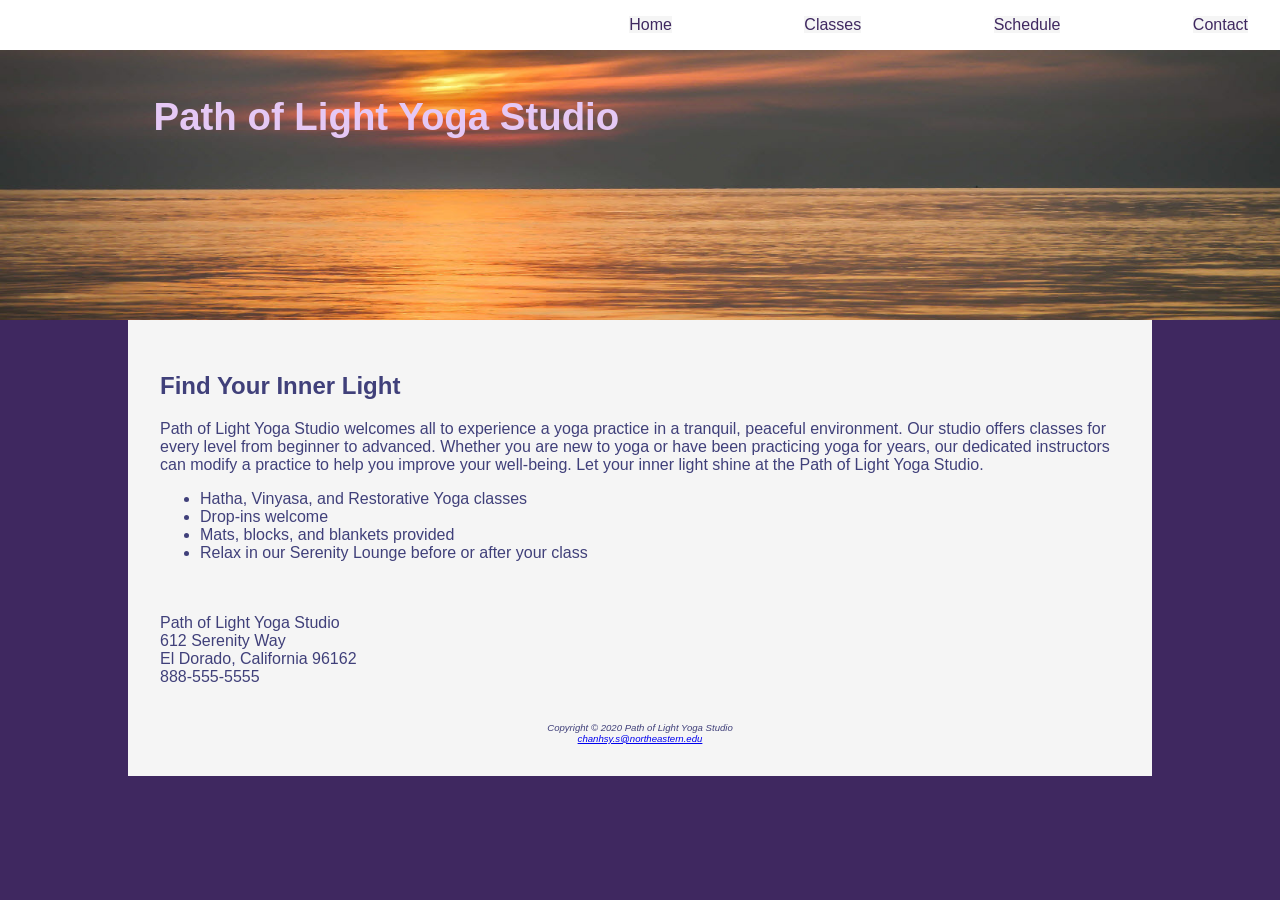
<file: index.html>
<!--Sirirath Chanhsy-->

<!DOCTYPE html> <!--document type definition to declare page as html-->
<html lang="en"> <!--declare language of page-->
<head> <!--head tag-->
<title>Path of Light Yoga Studio</title> <!--webpage title-->
<meta name="viewport"
content="width=thedevice-width, initial-scale=1.0">
<meta charset="utf-8">
<!--external link for css style application to html-->
<link rel="stylesheet" href = "stylesheet/yoga.css">
</head> <!--closing tag-->
<header class="content">
    <a id="mobile" href="tel:888-555-5555">888-555-5555 <!--hyperlink for mobile and site users to reference contact number-->
        <span id="desktop">888-555-5555</span></a>
    
<!--span element to style page title-->
    <a href="index.html" style="text-decoration:none" class="studio">
        <h1>Path of Light Yoga Studio</h1></a> 
</header>
<!--navigation tag-->
<nav class="studio"> 
    <a href="index.html">Home</a>
     <!--hyperlink reference to index.html for navigation-->
    <a href="classes.html">Classes</a>
    <a href="schedule.html">Schedule</a>
    <a href="contact.html">Contact</a>
    
</nav>
<!--body/main section of webpage-->

<!--style rule to apply css webpage margin and width coding-->
<div id="wrapper">
<main>


<h2>Find Your Inner Light</h2> <!--subheader h2-->
<p>Path of Light Yoga Studio welcomes all to experience a yoga practice in a tranquil, peaceful environment. Our studio offers classes for every level from beginner to advanced. Whether you are new to yoga or have been practicing yoga for years, our dedicated instructors can modify a practice to help you improve your well-being. Let your inner light shine at the Path of Light Yoga Studio.</p>
<ul> <!--unordered list tag-->
	<li>Hatha, Vinyasa, and Restorative Yoga classes</li> <!--opening and closing list unordered-->
    <li>Drop-ins welcome</li>
    <li>Mats, blocks, and blankets provided</li>
    <li>Relax in our Serenity Lounge before or after your class</li>
</ul>
<br><br>
 <!--div element to contain org name address and phone-->
	Path of Light Yoga Studio<br>
    612 Serenity Way<br>
    El Dorado, California 96162<br>
    888-555-5555<br>
     <!--space tags or line breaks-->

<br><br>

<footer>
	Copyright &copy; 2020 Path of Light Yoga Studio <!--copyright syntax, italicized and small print character tags-->
<br>
<a href="mailto:chanhsy.s@northeastern.edu"> chanhsy.s@northeastern.edu</a> <!--email hyperlink-->
</footer>
</main>
</div>
 <!--main or body closing tag-->
</html> <!--html closing tag-->
</file>
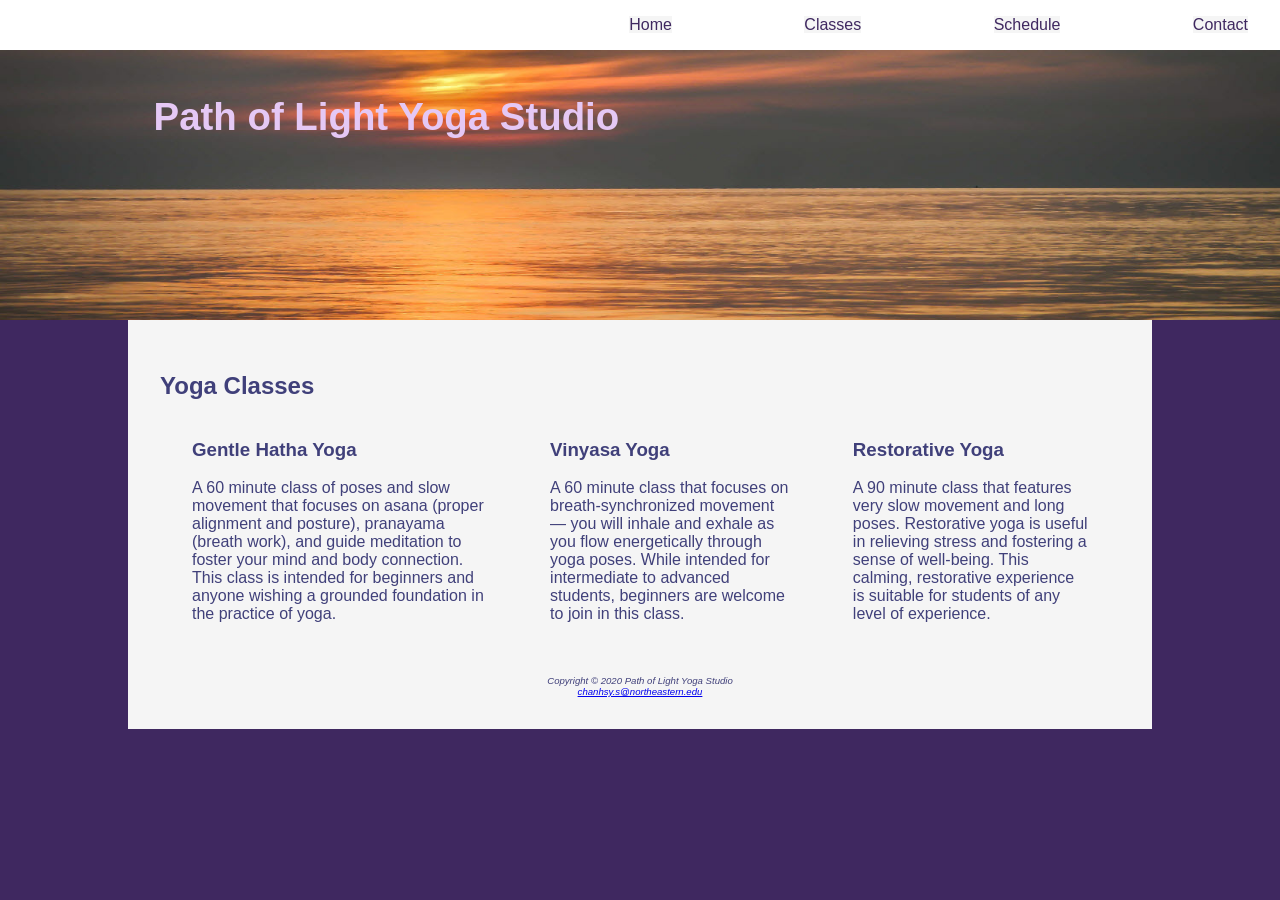
<file: classes.html>
<!--Sirirath Chanhsy-->

<!DOCTYPE html> <!--document type declaration (html)-->
<html lang="en"> <!--declared language in use-->
<head>
<title>Path of Light Yoga Studio : : Classes</title>
<meta name="viewport" 
content="width=device-width, initial-scale=1.0">
<meta charset="utf-8">

<!--external link to css folder to apply to html-->
<link rel="stylesheet" href="stylesheet/yoga.css">
<!--closing title tag-->
</head>
<!--alert message config. with message onload/during page load
	(must be config after </head> tag for no validation coding error)-->
<body onload="alert
('Yin Yoga classes begin next month!');">
<header class="content">
	<a id="mobile" href="tel:888-555-5555">888-555-5555 <!--hyperlink for mobile and site users to reference contact number-->
        <span id="desktop">888-555-5555</span></a>
<!--span tag for element named studio in connection to css-->
<a href="index.html" style="text-decoration:none" class="studio"><h1>Path of Light Yoga Studio</h1></a>
</header>
<!--navigation link tag for webpage-->
<nav class="studio">
	
	<a href="index.html">Home</a>
	<a href="classes.html">Classes</a>
	<a href="schedule.html">Schedule</a>
	<a href="contact.html">Contact</a>
	
</nav>


<!--style rule to apply css webpage margin and width coding-->
<div id="wrapper">

<main>
<h2>Yoga Classes</h2>

<!--description list tag-->
<div id="flow">
<section>
	
<h3>Gentle Hatha Yoga</h3> <!--title of description-->
	<!--tag for description-->
	<p>A 60 minute class of poses and slow movement that focuses on asana
		(proper alignment and posture), pranayama (breath work), and guide
		meditation to foster your mind and body connection.
		This class is intended for beginners and anyone wishing a grounded
		foundation in the practice of yoga.
	</p> 
</section>
<section>
<h3>Vinyasa Yoga</h3>
	<p>A 60 minute class that focuses on breath-synchronized movement &mdash; <!--character code for long dash-->
		you will inhale and exhale as you flow energetically through yoga poses.
		While intended for intermediate to advanced students, beginners are welcome
		to join in this class.</p>
</section>
<section>
<h3>Restorative Yoga</h3>
	<p>A 90 minute class that features very slow movement and long poses.
		Restorative yoga is useful in relieving stress and fostering a sense
		of well-being. This calming, restorative experience is suitable for
		students of any level of experience.</p>
</section>
 <!--closing tag for description list-->
	<!--space tag-->
	<div class="mathero"></div>
		 
	
</div>
</main>
<br><br>


<footer>
	Copyright &copy; 2020 Path of Light Yoga Studio <!--special character code for copyright-->
	<br>
	<!--hyperlink-->
	<a href="mailto:chanhsy.s@northeastern.edu"> chanhsy.s@northeastern.edu</a>
</footer>

</div>
</body>
</html>
</file>
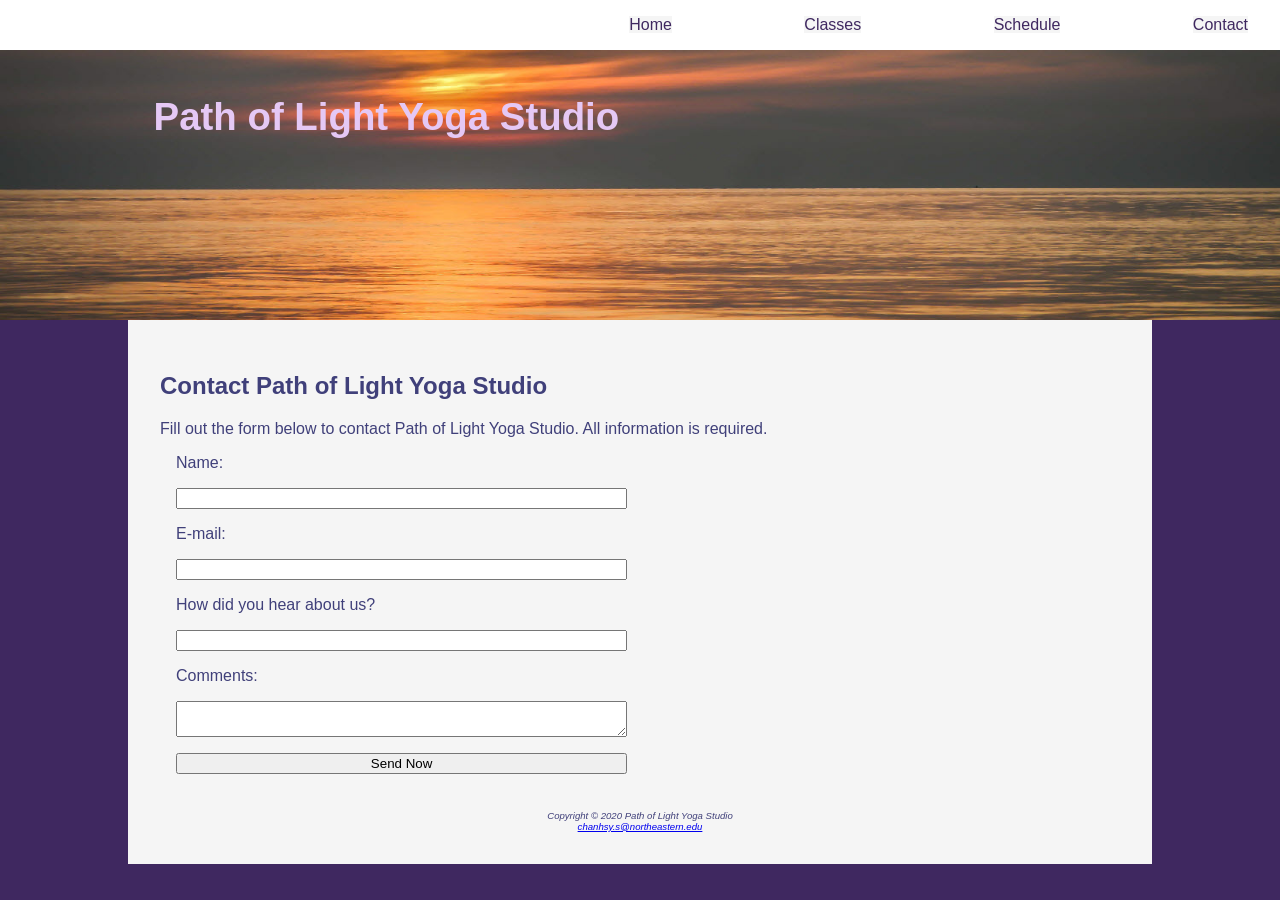
<file: contact.html>
<!--Sirirath Chanhsy-->

<!DOCTYPE html> <!--document type declaration (html)-->
<html lang="en"> <!--declared language in use-->
<head>
<title>Path of Light Yoga Studio : : Contact</title>
<meta name="viewport" 
content="width=device-width, initial-scale=1.0">
<meta charset="utf-8">

<!--external link to css folder to apply to html-->
<link rel="stylesheet" href="stylesheet/yoga.css">
<!--closing title tag-->
</head>
<header class="content">
	<a id="mobile" href="tel:888-555-5555">888-555-5555 <!--hyperlink for mobile and site users to reference contact number-->
        <span id="desktop">888-555-5555</span></a>
<!--span tag for element named studio in connection to css-->
<a href="index.html" style="text-decoration:none" class="studio"><h1>Path of Light Yoga Studio</h1></a>
</header>
<!--navigation link tag for webpage-->
<nav class="studio">
	
	<a href="index.html">Home</a>
	<a href="classes.html">Classes</a>
	<a href="schedule.html">Schedule</a>
	<a href="contact.html">Contact</a>
	
</nav>


<!--style rule to apply css webpage margin and width coding-->
<div id="wrapper">
<main>
<h2>Contact Path of Light Yoga Studio</h2>

<p>
    Fill out the form below to contact Path of Light 
    Yoga Studio. All information is required.
</p>

<div class="form">

<form method="post" 
action="https://webdevbasics.net/scripts/yoga.php" 
class="form2">

<label>
    Name:
</label>
<input type="text" required>

<label>
    E-mail:
</label>
<input type="text" required>

<label>
    How did you hear about us?
</label>
<input type="text" list="referral" required>
    <datalist id="referral">
        <option value="Google" label="Google">
        <option value="Bing" label="Bing">
        <option value="Facebook" label="Facebook">
        <option value="Friend" label="Friend">
        <option value="Radio Ad" label="Radio Ad">
    </datalist>

<label>
    Comments:
</label>
<textarea name="myComments" rows="2" cols="20"
required></textarea>

<input id="mySubmit" type="submit" value="Send Now">



</form>
</div>
</main>
<br><br>


<footer>
	Copyright &copy; 2020 Path of Light Yoga Studio <!--special character code for copyright-->
	<br>
	<!--hyperlink-->
	<a href="mailto:chanhsy.s@northeastern.edu"> chanhsy.s@northeastern.edu</a>
</footer>

</div>

</html>
</file>
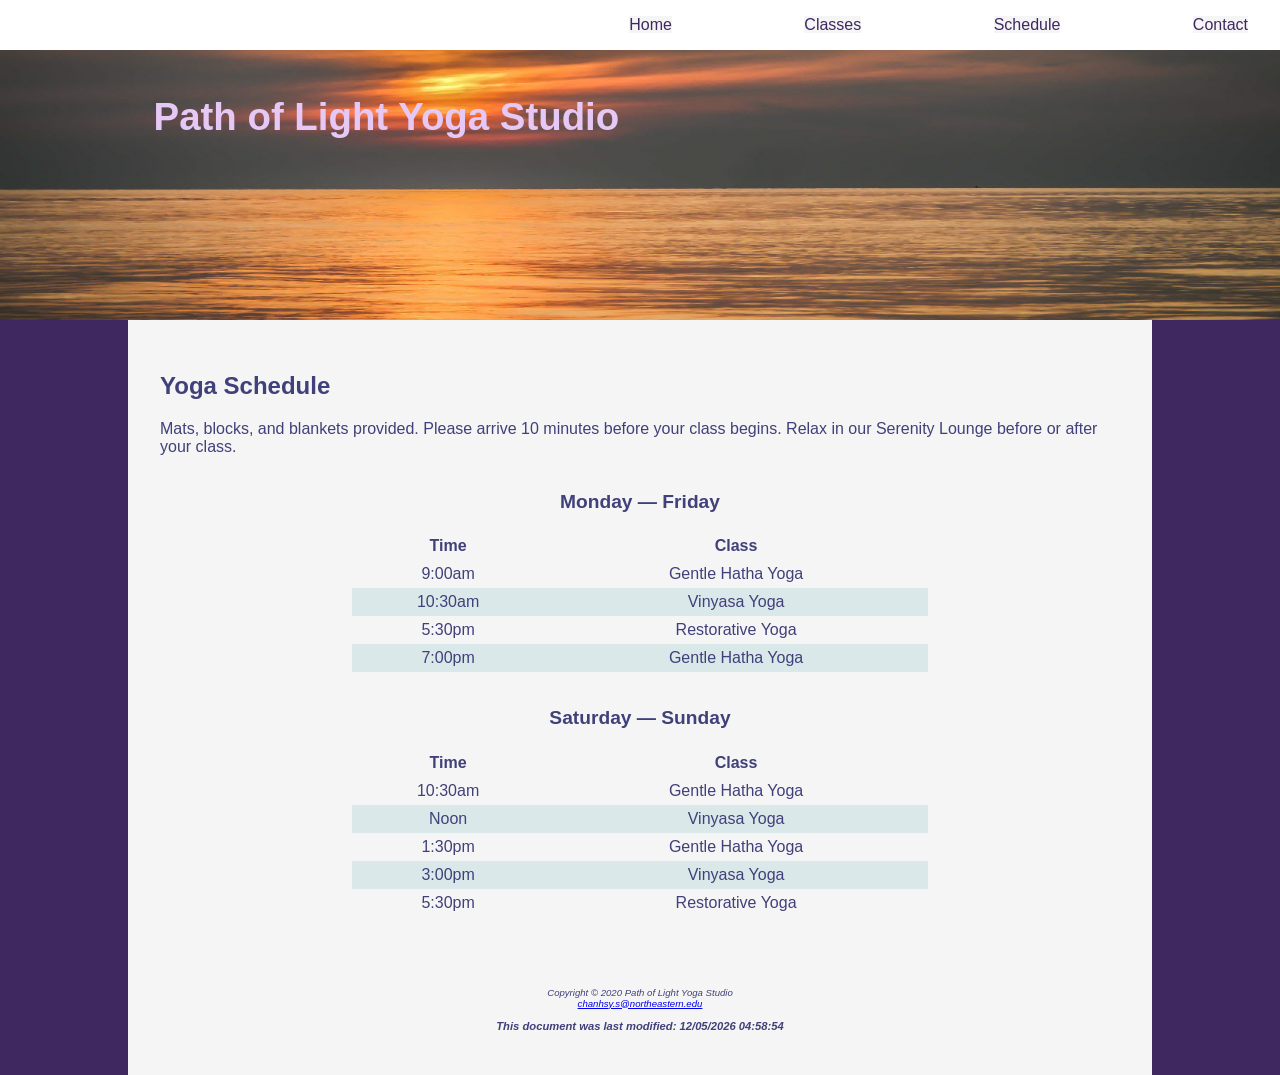
<file: schedule.html>
<!--Sirirath Chanhsy-->

<!--document type declaration (html)-->
<!DOCTYPE html>
<!--declared language in use-->
<html lang="en">
<!--document title tag-->
<head>
<title>Path of Light Yoga Studio : : Schedule</title>
<meta name="viewport" 
content="width=device-width, initial-scale=1.0">
<meta charset="utf-8">
<!--external link to css folder to apply to html-->
<link rel="stylesheet" href="stylesheet/yoga.css">
<!--closing title tag-->
</head>
<header class="content">
    <a id="mobile" href="tel:888-555-5555">888-555-5555 <!--hyperlink for mobile and site users to reference contact number-->
        <span id="desktop">888-555-5555</span></a>
<!--span tag for element named studio in connection to css-->
<a href="index.html" style="text-decoration: none" class="studio">
    <h1>Path of Light Yoga Studio</h1></a>
</header>
<!--navigation link tag for webpage-->
<nav class="studio">
    <a href="index.html">Home</a>
    <a href="classes.html">Classes</a>
    <a href="schedule.html">Schedule</a>
    <a href="contact.html">Contact</a>
</nav>


<!--style rule to apply css webpage margin and width coding-->
<div id="wrapper">
<main>
<h2>Yoga Schedule</h2>
<p>
    Mats, blocks, and blankets provided. Please arrive 10 minutes 
    before your class begins.
    Relax in our Serenity Lounge before or after your class.
</p>
<div id="flow">

<table>
    <caption>Monday &mdash; Friday</caption>
        <thead>
            <tr>
                <th>Time</th>
                <th>Class</th>
            </tr>
        </thead>
        <tbody>
            <tr>
                <td>9:00am</td>
                <td>Gentle Hatha Yoga</td>
            </tr>
            <tr>
                <td>10:30am</td>
                <td>Vinyasa Yoga</td>
            </tr>
            <tr>
                <td>5:30pm</td>
                <td>Restorative Yoga</td>
            </tr>
            <tr>
                <td>7:00pm</td>
                <td>Gentle Hatha Yoga</td>
            </tr>
        </tbody>
</table>
</div>

<table>
    <caption>Saturday &mdash; Sunday</caption>
        <thead>
            <tr>
                <th>Time</th>
                <th>Class</th>
            </tr>
        </thead>
        <tbody>
            <tr>
                <td>10:30am</td>
                <td>Gentle Hatha Yoga</td>
            </tr>
            <tr>
                <td>Noon</td>
                <td>Vinyasa Yoga</td>
            </tr>
            <tr>
                <td>1:30pm</td>
                <td>Gentle Hatha Yoga</td>
            </tr>
            <tr>
                <td>3:00pm</td>
                <td>Vinyasa Yoga</td>
            </tr>
            <tr>
                <td>5:30pm</td>
                <td>Restorative Yoga</td>
            </tr>
        </tbody>
</table>


<div class="loungehero"></div>

</main>

<br><br><br>

<footer>
	Copyright &copy; 2020 Path of Light Yoga Studio <!--special 
        character code for copyright-->
	<br>
	<!--hyperlink-->
	<a href="mailto:chanhsy.s@northeastern.edu"> 
        chanhsy.s@northeastern.edu
    </a>
    <!--div element containing a script tag/block
    to modify page with updated time/date stamp-->
    <div>
    <h3>This document was last modified: 
    <script>
        document.write(document.lastModified);
    </script>
    </h3>
    
    </div>
</footer>


</div>
</html>
</file>
<file: stylesheet/yoga.css>
/* Sirirath Chanhsy */

/* style config for body of html */
body{
     
	color: #40407A;
    font-family: Verdana, Ariel, sans-serif;
    background-color: #3F2860; /* wanting to change "background border type" color modification ?? */
	margin: 0;
}

h1{ 
	color:#e5c8f5;
}

header{
	background-image: 
	url(../stylesheet/CSS_img/sunrise.jpg); /* image link */
	background-color: #40407A;
	background-size: 100% 100%;
	color: white;
	font-size: 90%;
	margin-top: 50px;
	min-height: 200px;
}

header:link{
	color: #FFF;
}

header:visited{
	color: #FFF;
}

header:hover{
	color: #EDF5F5;
}

nav{
	width: 100%;
	padding-top: 0.5em;
	word-spacing: 8em;
	
	padding: 1em; /* MODIFY */
	position: fixed; 
	top: 0;
	left: 0;
	text-align: right;
	background-color: white;
	margin: 0;
	padding-right: 2em;
	z-index: 9999;


}


nav a{
	/* removal of default underline from navigation */
	text-decoration: none; 
	
	
	background-color: #F5F5F5;
}

nav a:link {
	color:#3F2860;
}

nav a:visited { 
	color: #497777;
}

nav a:hover { 
	color: #A26100;
}

.nav ul {
	list-style-type: none;
	display: flex;/* try Practive 7.1 or flexwrap w/ row that wraps?? */ 
	flex-wrap: wrap;
	flex-direction: row;
	
	margin: 0;
	font-size: 1.2em;
}

.nav li{
	width: 40%;
	padding-top: 0;
	padding-bottom: 0;
	padding-left: 1em;
	padding-right: 1em;
	display: inline;
}

/* style rule to configure title as a span element (from assignments direction)
for a style class named "studio" */
.studio{
	color: #40407A;
	font-family: Verdana, Ariel, sans-serif;
}

/* footer style configuration */
footer{
	
    font-size: .60em;
    font-style: italic;
    text-align: center;
	 /* MODIFY footer padding */
}

#mobile{
	display: inline;
}

#desktop{
	display: none;
}

/* style rule named "wrapper" to configure margins and width to page */ 
#wrapper{
	
	background-color: #F5F5F5; /* MODIFY */
	padding: 2em;
}

#mathero{ /* id selector named 'mathero' */
	background-image: url(../htmlimg/yogamat.jpg);
	background-repeat: no-repeat;
	height: 300px;
	background-size: cover;
	display: none;
}

#loungehero{ /* id selector styles for html */
	background-image: url(../htmlimg/yogalounge.jpg);
	background-repeat: no-repeat;
	height: 300px;
	background-size: cover;
	display: none;
}

section{
	padding-left: 0.5em;
	padding-right: 0.5em;
}

* { 
	box-sizing:border-box;
}

.one{ /* class selector */
	float:right;
	width:60%;
	padding-left: 0;
	padding-right: 0;
}

.home{
	height: 20vh;
	padding-top: 2em;
	padding-left: 10%;
}

.content{
	height: 20vh;
	padding-top: 2em;
	padding-left: 10%;
}


table{ /* remember to center in html when added...or not below */
	width: 60%;    /* center table with given width and margin set to auto */
	margin: auto;
	border: 1px #3F2860;
	border-collapse: collapse;
	margin-bottom: 1em;
	text-align: center;
}

td, th{ /* configure td (table data) and th (table header) elements together */
	padding: 5px;
	border: 1px #3F2860;
}

tr:nth-of-type(even){
	background-color: #DBE8E9;
}

caption{
	margin: 1em;
	font-weight: bold;
	font-size: 120%;
}


.form{
	display: flex;
	columns: 1;
	padding-left: 1em;
	width: 80%;
}

.input, .textarea{
	margin-bottom: .5em;
}

.form2{
	width: 60%;
	display: grid;
	grid-gap: 1em;
	columns: 2;
	column-width: 12em;
	column-width: 562px;
	
}

input [type = "submit"]{
	grid-column: 2/2;
	width: 9em;
}

.label{
	text-align: right;
}




@media (min-width: 600px){ /* media query and styles for medium display */
	nav ul{
		display:flex; 
		flex-direction:row;
		flex-wrap: nowrap; 
		justify-content: flex-end;
	}
	nav li{
		width: 7em;
	}
	section{
		padding-left: 2em;
		padding-right: 2em;
	}
	#mathero{
		display: block;
		padding-bottom: 1em;
	}
	#loungehero{
		display: block;
		padding-bottom: 1em;
	}
	#flow{
		display: flex;
		flex-direction: row;
	}
	#mobile{
		display: none;
	}
	#desktop{
		display: inline;
	}

}

@media (min-width: 1024px){ /* media query for desktop display with styles and minimum width */
	header{
		font-size: 120%;
	}
	.home{
		height: 50vh;
		padding-top: 5em;
		padding-left: 8em;
	}
	.content{
		height: 30vh;
		padding-top: 1em;
		padding-left: 8em;
	}
	#wrapper{
		margin: auto;
		width: 80%;
	}
}
</file>
